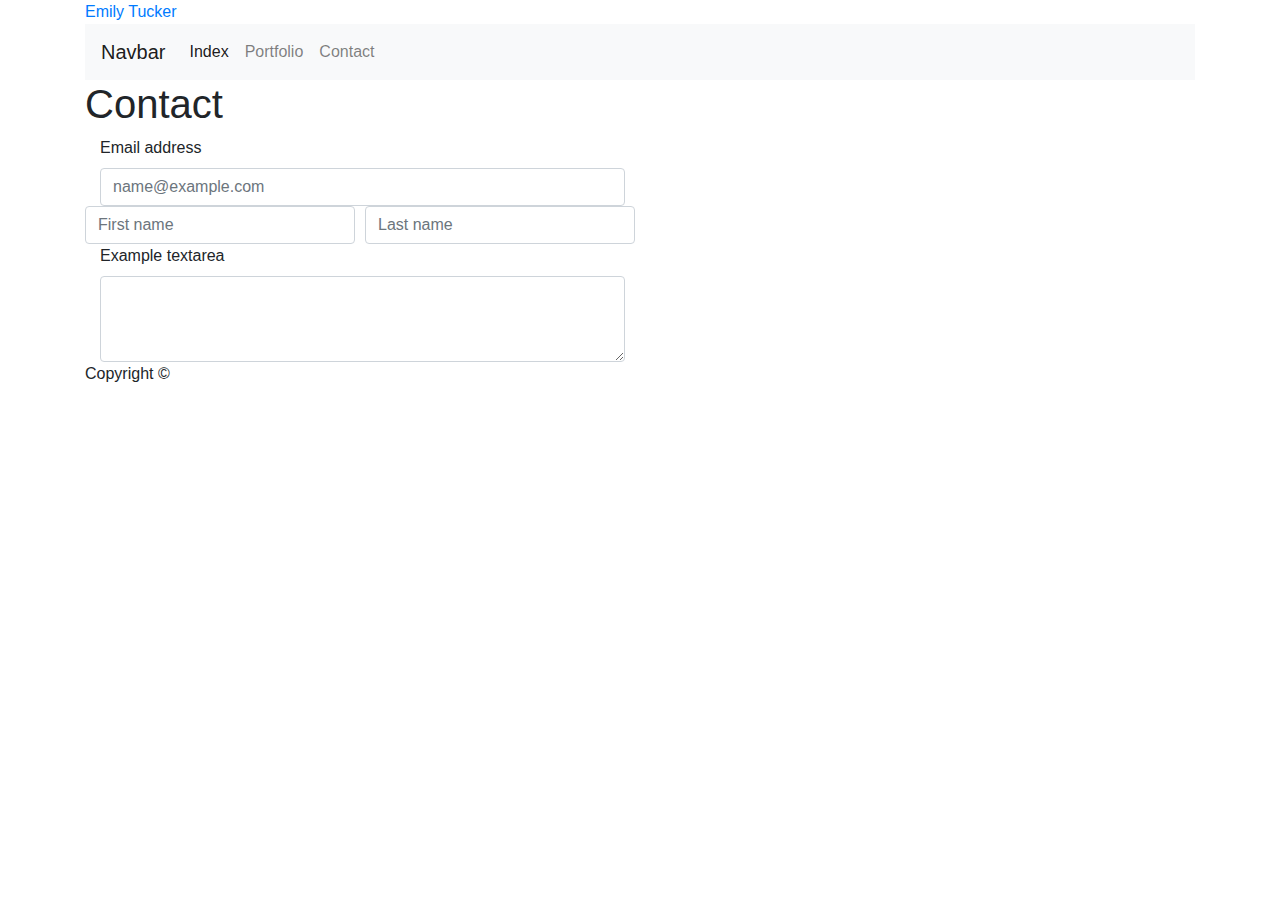
<file: contact.html>
<!DOCTYPE html>
<html lang="en">

<head>
    <meta charset="UTF-8">
    <meta name="viewport" content="width=device-width, initial-scale=1.0">
    <meta http-equiv="X-UA-Compatible" content="ie=edge">
    <title>Contact | Emily Tucker</title>
    <link rel="stylesheet" href="https://stackpath.bootstrapcdn.com/bootstrap/4.3.1/css/bootstrap.min.css" integrity="sha384-ggOyR0iXCbMQv3Xipma34MD+dH/1fQ784/j6cY/iJTQUOhcWr7x9JvoRxT2MZw1T" crossorigin="anonymous">
<script src="https://stackpath.bootstrapcdn.com/bootstrap/4.3.1/js/bootstrap.min.js" integrity="sha384-JjSmVgyd0p3pXB1rRibZUAYoIIy6OrQ6VrjIEaFf/nJGzIxFDsf4x0xIM+B07jRM" crossorigin="anonymous"></script>
</head>

<body>
    <header id="masterhed">
        <div class="container">
            <a href="index.html" id="logo">Emily Tucker</a>
            <nav class="navbar navbar-expand-lg navbar-light bg-light">
                <a class="navbar-brand" href="#">Navbar</a>
                <button class="navbar-toggler" type="button" data-toggle="collapse" data-target="#navbarNavAltMarkup"
                    aria-controls="navbarNavAltMarkup" aria-expanded="false" aria-label="Toggle navigation">
                    <span class="navbar-toggler-icon"></span>
                </button>
                <div class="collapse navbar-collapse" id="navbarNavAltMarkup">
                    <div class="navbar-nav">
                        <a class="nav-item nav-link active" href="#">Index</a>
                        <a class="nav-item nav-link" href="#">Portfolio</a>
                        <a class="nav-item nav-link" href="#">Contact</a>
                    </div>
                </div>
            </nav>

        </div>
    </header>
    <div class="container"
    <form>
      <h1>Contact</h1>
          
            <div class="form-group-row">
              <div class="col-md-6">
              <label for="exampleFormControlInput1">Email address</label>
              <input type="email" class="form-control" id="exampleFormControlInput1" placeholder="name@example.com">
              </div>
            </div>
            <form>
                    <div class="form-row">
                      <div class="col col-md-3">
                        <input type="text" class="form-control" placeholder="First name">
                      </div>
                      <div class="col col-md-3">
                        <input type="text" class="form-control" placeholder="Last name">
                      </div>
                    </div>
                  </form>
            </div>
            <div class="container"
              <div class="form-group-row">
              <div class="col-md-6">
              <label for="exampleFormControlTextarea1">Example textarea</label>
              <textarea class="form-control" id="exampleFormControlTextarea1" rows="3"></textarea>
              </div>
            </div>
          </div>
          </form>
        </div>
          <footer class="container">
              Copyright ©
      </footer>


</body>

</html>
</file>
